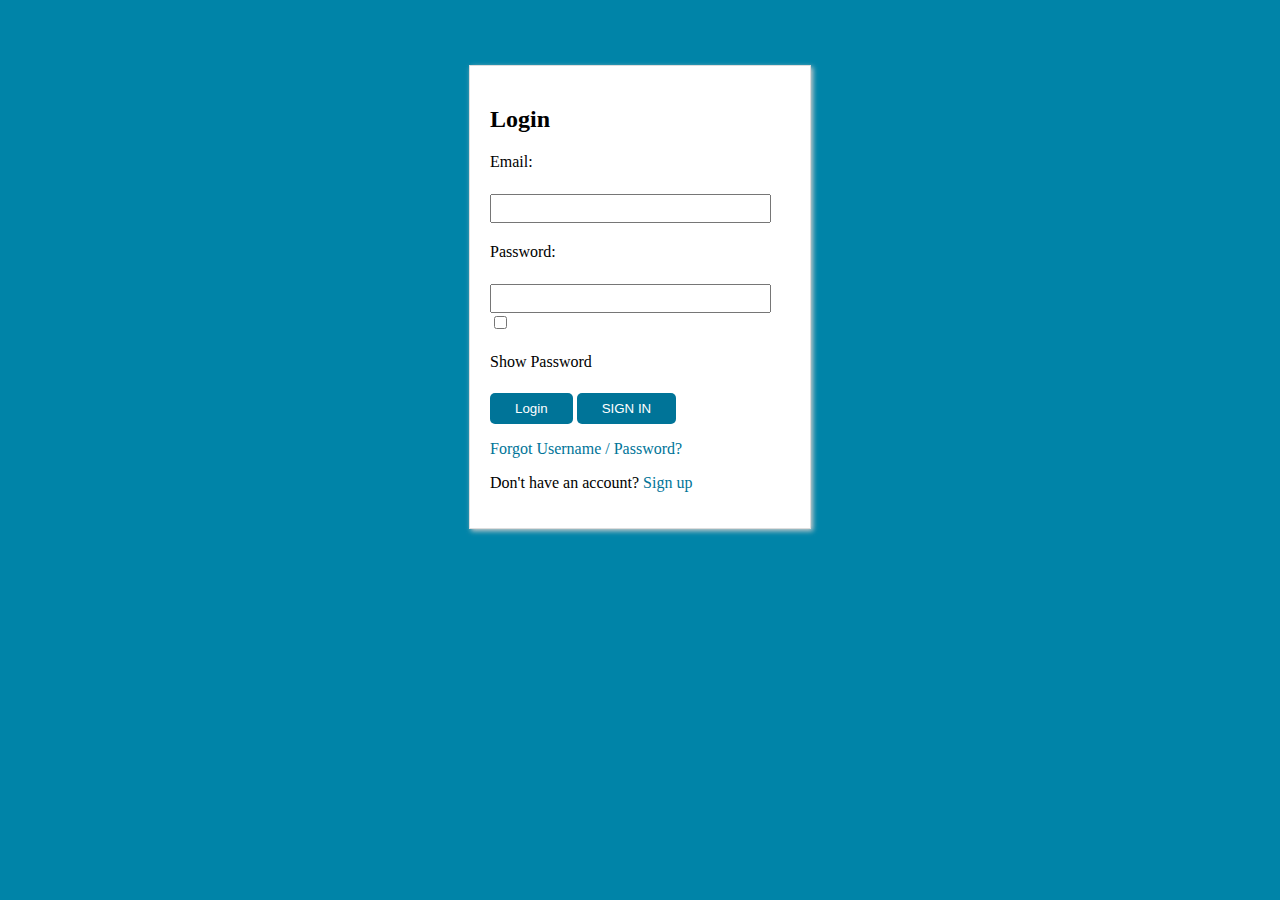
<file: project.html>
<!DOCTYPE html>
<html>
<head>
	<title>Login</title>
	<link rel="stylesheet" type="text/css" href="text.css">
</head>
<body>
	<div class="container">
		<h2>Login</h2>
		<form action="">
			<label for="email">Email:</label><br>
			<input type="email" id="email" name="email" required><br>
			<label for="pwd">Password:</label><br>
			<input type="password" id="pwd" name="pwd" required><br>
			<input type="checkbox" id="show-pwd">
			<label for="show-pwd">Show Password</label><br>
			<input type="submit" value="Login">
			<input type="submit" value="SIGN IN">
		</form>
		<p><a href="#">Forgot Username / Password?</a></p>
		<p>Don't have an account? <a href="#">Sign up</a></p>
	</div>
	<script src="login.js"></script>
</body>
</html>
</file>
<file: text.css>
.container {
	width: 300px;
	margin: 0 auto;
	padding: 20px;
	border: 1px solid #ddd;
	box-shadow: 2px 2px 5px #ccc;
    background-color: #ffffff;
}
body{
    background-color: #0084a8;
    margin-top: 65px;
    
}
label {
	display: block;
	margin-top: 20px;
}

input[type="email"], input[type="password"] {
	width: 89%;
	padding: 5px;
	margin-top: 5px;
}

input[type="submit"] {
    margin-top: 4px;
    padding: 8px 25px;
    background-color: #007498;
    color: white;
    border: none;
    border-radius: 5px;
    cursor: pointer;
}

input[type="submit"]:hover {
	background-color: #047da1;
}

a {
	color: #007498;
	text-decoration: none;
}

a:hover {
	text-decoration: underline;
}
</file>
